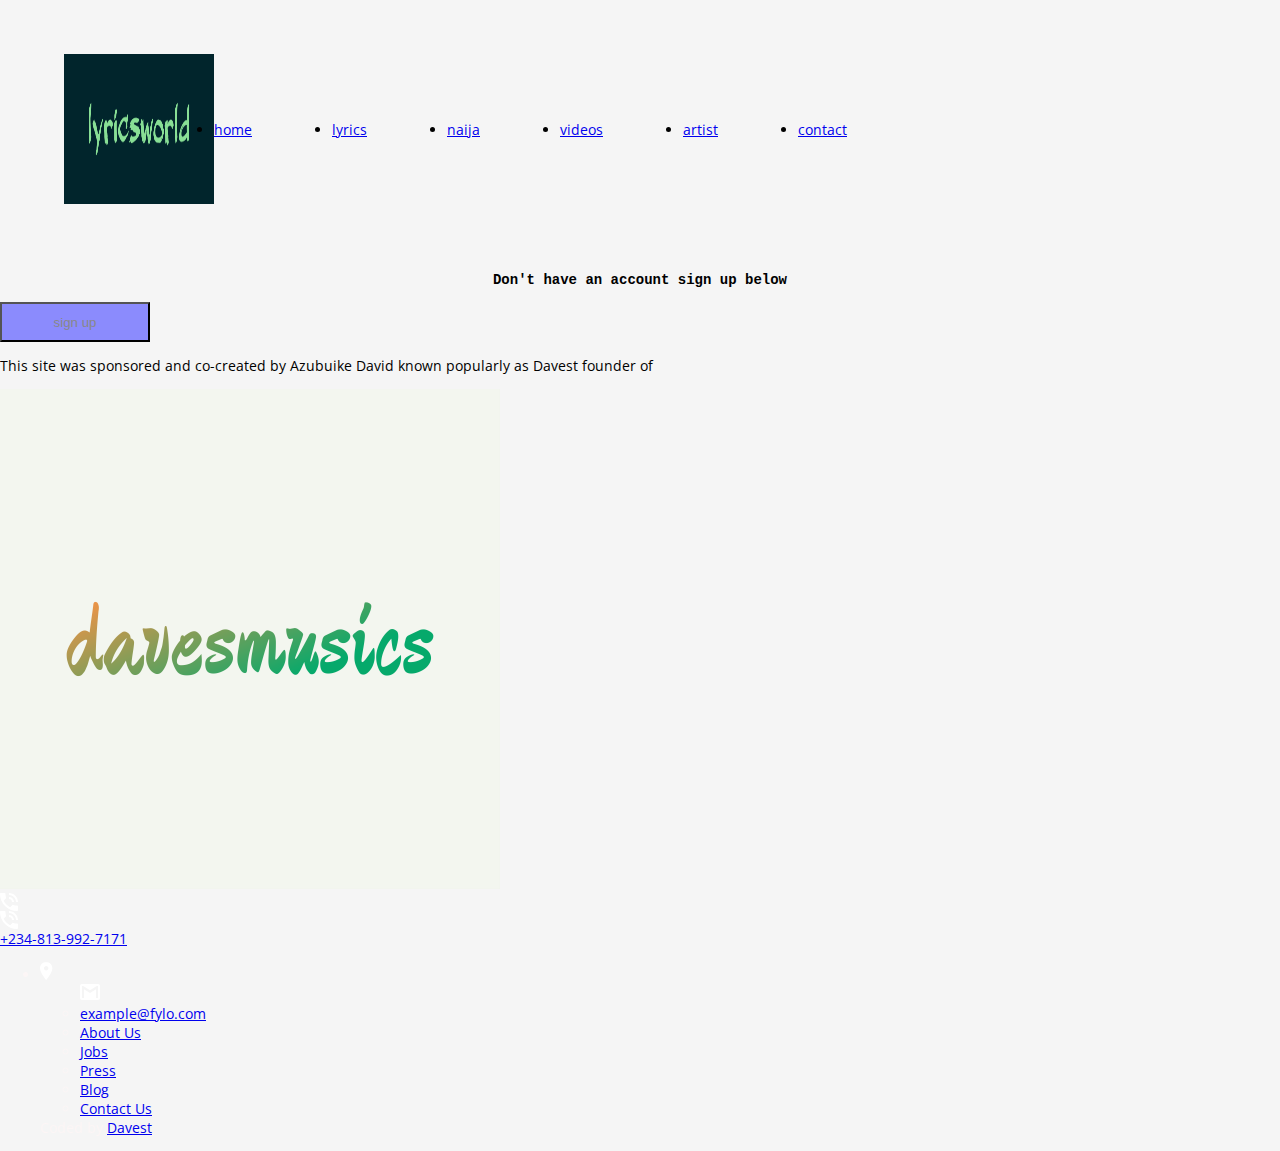
<file: index.html>
<!DOCTYPE html>
<html>
  <head>
    <meta charset="UTF-8">
    <meta name="description" content="A simple fylo landing page challenge from frontendmentor to learn and demonstrate HTML5 and CSS3">
    <meta name="viewport" content="width=device-width, initial-scale=1.0"> <!-- displays site properly based on user's device -->


    <!-- import font face -->
<link rel="preconnect" href="https://fonts.googleapis.com">
<link rel="preconnect" href="https://fonts.gstatic.com" crossorigin>
<link href="https://fonts.googleapis.com/css2?family=Open+Sans:wght@400;700&family=Raleway:wght@400;700&display=swap" rel="stylesheet">
<link rel="stylesheet" href="./styles.css">
 <title>lyricsworld</title>
</head>


<body>
    
    <header>
      <div class="container"> 
        <nav>
            <img src="./images/flogo.png" alt="Fylo" class="logo" width="150px" height="150">
            <ul class="container">
              <li><a href="./home.html">home</a></li>
              <li><a href="#team">lyrics</a></li>
              <li><a href="#signin">naija</a></li>
            
             <li><a href="#features">videos</a></li>
              <li><a href="#team">artist</a></li>
              <li><a href="#signin">contact</a></li>
            </ul>
        </nav>
      </div> 
    </header>
    
    <section class="hero">
     <p style="text-align: center;font-weight: 700;font-family: 'Courier New', Courier, monospace;"> Don't have an account sign up below</p>
      
      <a href="./login page.html"><button class="btn1" type="button" name="button" style="background-color: rgb(139, 139, 253);align-items: center;">sign up</button> </a>
    </section>
    <section id="class">
<p>This site was sponsored and co-created by Azubuike David known popularly as Davest founder of</p>
<img src="./images/profile.png" alt="davesmusic logo" width="500px"height="500px">
    </section>
    <section>
      <div class="footer-links">
        
        <img class="connect"src="images/icon-phone.svg" alt="">
         
            <img class="connect"src="images/icon-phone.svg" alt=""> <li><a href="telephone">+234-813-992-7171</a></li>
    
          <footer style="color:rey;">
            <div class="footer-logo">
        
            </div>
            <div class="footer-links">
            <div class="contact-info">
            <ul>
            <li>
      
          <p class="attr<footer>
          
          <div class="footer">
          
            <div class="">
          <img class="location-img"src="images/icon-location.svg" alt="">
            
          
            </div>
          
            <div class="connect-box">
          
          <ul>
            
            <img class="connect"src="images/icon-email.svg" alt="">
            <li><a href="#">example@fylo.com</a></li>
          </ul>
          
          </div>
          
          <div class="press">
            <ul>
          
            <li><a href="./about us.html">About Us</a></li>
            <li><a href="#">Jobs</a></li>
            <li><a href="#">Press</a></li>
            <li><a href="#">Blog</a></li>
          
            </ul>
          </div>
          
          <div class="Contact">
            <ul>
          
            <li><a href="./contact.html">Contact Us</a></li>
            
          
            </ul>
      
                
                Coded by <a href="#">Davest</a>
             
      </body>
      
            </div>
          
      </div>
    </section>
</html>
</file>
<file: styles.css>
html
:root {
    --color-primary: hsl(243, 87%, 12%);
    --color-primary-desaturated: hsl(238, 22%, 44%);
    --color-blue-accent: hsl(224, 93%, 58%);
    --color-cyan: hsl(170, 45%, 43%);
    --color-blue-grayish: hsl(240, 75%, 98%);
    --color-gray: hsl(0, 0%, 75%);
}
body {
    font-size: 14px;
    margin: 0;
    padding: 0;
    box-sizing: border-box;
}
body {
    font-family: 'Open Sans', Arial, Helvetica, sans-serif;
    font-weight: 400;
    background-color:whitesmoke ;
}
nav {
    background-color: whitesmoke;
    padding: 6vh 5vw;
    display: flex;
    justify-content: space-between;
    align-items: center;
    overflow: hidden;
    /* width: 50vw; */
    
}
input {
    width: 340px;
    height: 40px;
    padding: 0.3rem 1rem;
    margin: 1.3rem 0;
    border: none;
    border-radius: 5px;
}
button {
    width: 150px;
    height: 40px;
    color: rgb(136, 136, 136);
    background-color: var(--color-blue-accent);
}
* {
    box-sizing: border-box;
    /* overflow: auto; */
}
.btn1{
    align-items: center;
}
.container {
    display: flex;
    z-index: 10;
    padding: 0;
    gap: 5rem;
    align-items: justify;
    
}
footer {
    display: grid;
    color: rgb(252, 246, 246);
}

.footer-links {
    display: grid;
    align-items: top;

}
a :hover(
    b
)
}
.footer-logo {
    padding-left: 5px;
}

.contact
{
text-decora

a:link
{
text-decoration:none;
display:inline-block;
color:BLACK;
padding:15px;
front-size:29px;
}
nav
{
text-decoration:none;
display:inline-block;
color:BLACK;
padding:15px;
front-size:29px;
}


.footer-links {
    display: grid;
    grid-template-columns: repeat(auto-fit, minmax(200px, 1fr));
    gap: 1rem;
    align-items: top;
    justify-items: center;
    color: black;
}
</file>
